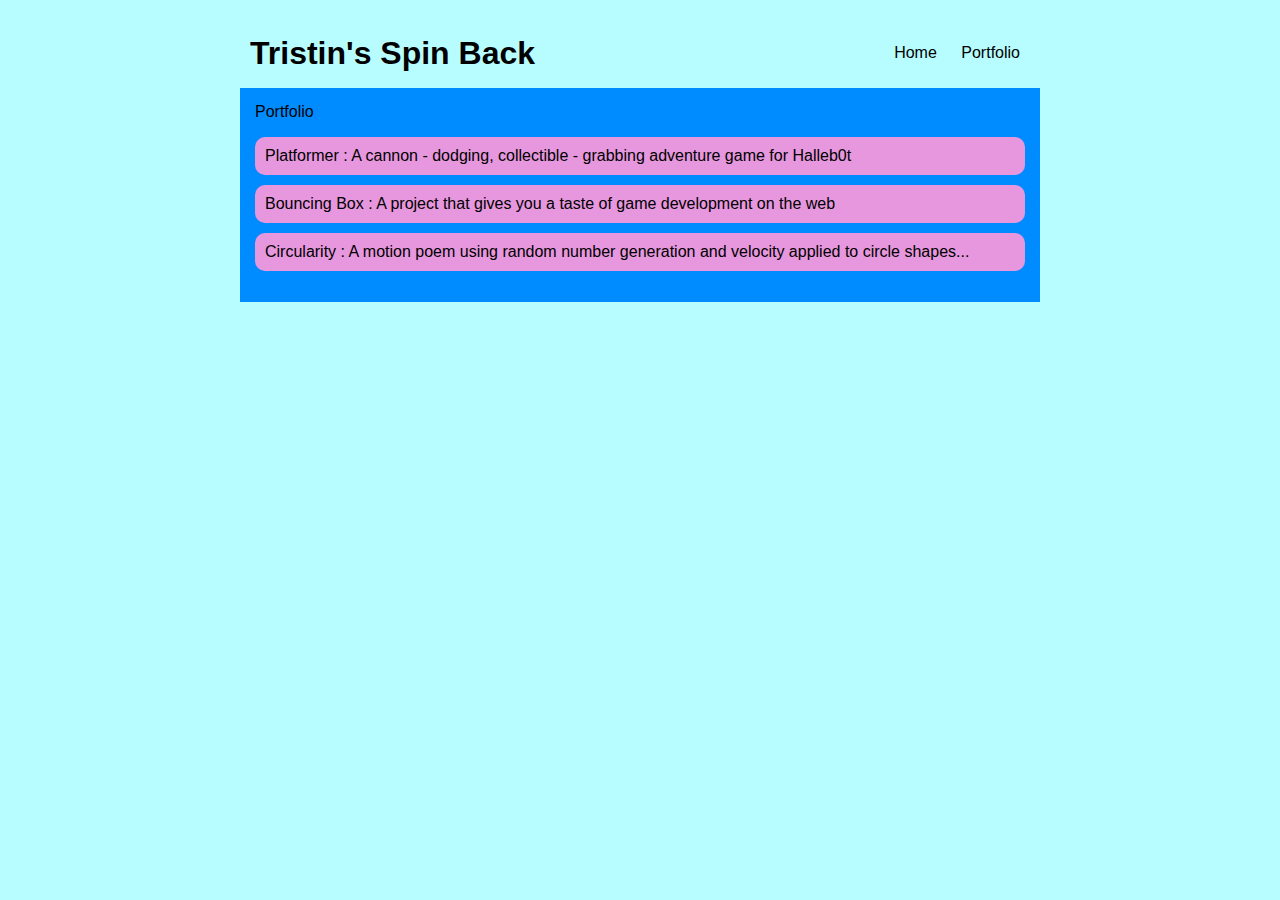
<file: portfolio.html>
<!DOCTYPE HTML>
<html>
    <head>
        <title>Tristin's Spin Back</title>
        <link rel="stylesheet" href="style.css">
    </head>

    <body>
      <div id="all-contents">
        <nav>
            <h1>Tristin's Spin Back</h1>
            <ul id="nav-ul">
                <li class="nav-li">
                    <a class="nav-a" href="index.html">Home</a>
                </li>
                <li class="nav-li">
                    <a class="nav-a" href="portfolio.html">Portfolio</a>
                </li>
            </ul>
        </nav>
        <main>
            <div class="content"
            <h1>Portfolio</h1>
            <ul id="portfolio">
                <li><a href="projects/platformer/">Platformer : A cannon - dodging, collectible - grabbing adventure game for Halleb0t</a></li>
                <li><a href="projects/bouncing-box/">Bouncing Box : A project that gives you a taste of game development on the web </a></li>
                <li><a href="projects/circularity/">Circularity : A motion poem using random number generation and velocity applied to circle shapes...</a></li>  
            </ul> 
        </main>
      </div>
    </body>
</html>
</file>
<file: style.css>
body {
    background: rgb(183, 253, 255);
    color: rgb(0, 0, 0);
    padding: 10px;
    font-family: arial;

}
#all-contents {
    max-width: 800px;
        margin: auto;
}

/* navigation menu */
nav {
    background: rgb(239, 80 41);
    marin: 0 auto;
     display: flex;
     padding: 10px;
}
h1 {
     display: flex;
     align-items: center;
     color: rgb(0, 0, 0);
     flex: 1;
     margin: 0;
}
#nav-ul {
    list-styleimage: none;
}
.nav-li {
    display: inline-block;
    padding: 0 10px;
}
a {
    text-decoration: none;
    color: #000000;
}

/* main container area beneath menu */
main {
    background: rgb(0, 140, 255);
    display: flex;
}
.sidebar {
    margin-right: 25px;
    padding: 10px;
}
.sidebar-img {
    width: 200px;
}
.content {
    flex: 1;
    padding: 15px;
}

/* portfolio styles */
#interests {
    border: 4px rgb(255, 255, 255) ridge;
    padding: 8px;
}
h2, h3 {
    margin: 0px;
}
 /* portfolio styles */
 .content h1 {
    color: black;
}

#portfolio {
    list-style-type: none;
    padding-left: 0;
}

#portfolio li {
    background: #e797dd;
    padding: 10px;
    border-radius: 10px;
    margin-bottom: 10px;
}

#portfolio li:hover {
    background: #ffffff;
}

#portfolio a {
    text-decoration: none;
    color: #000000;
}
</file>
